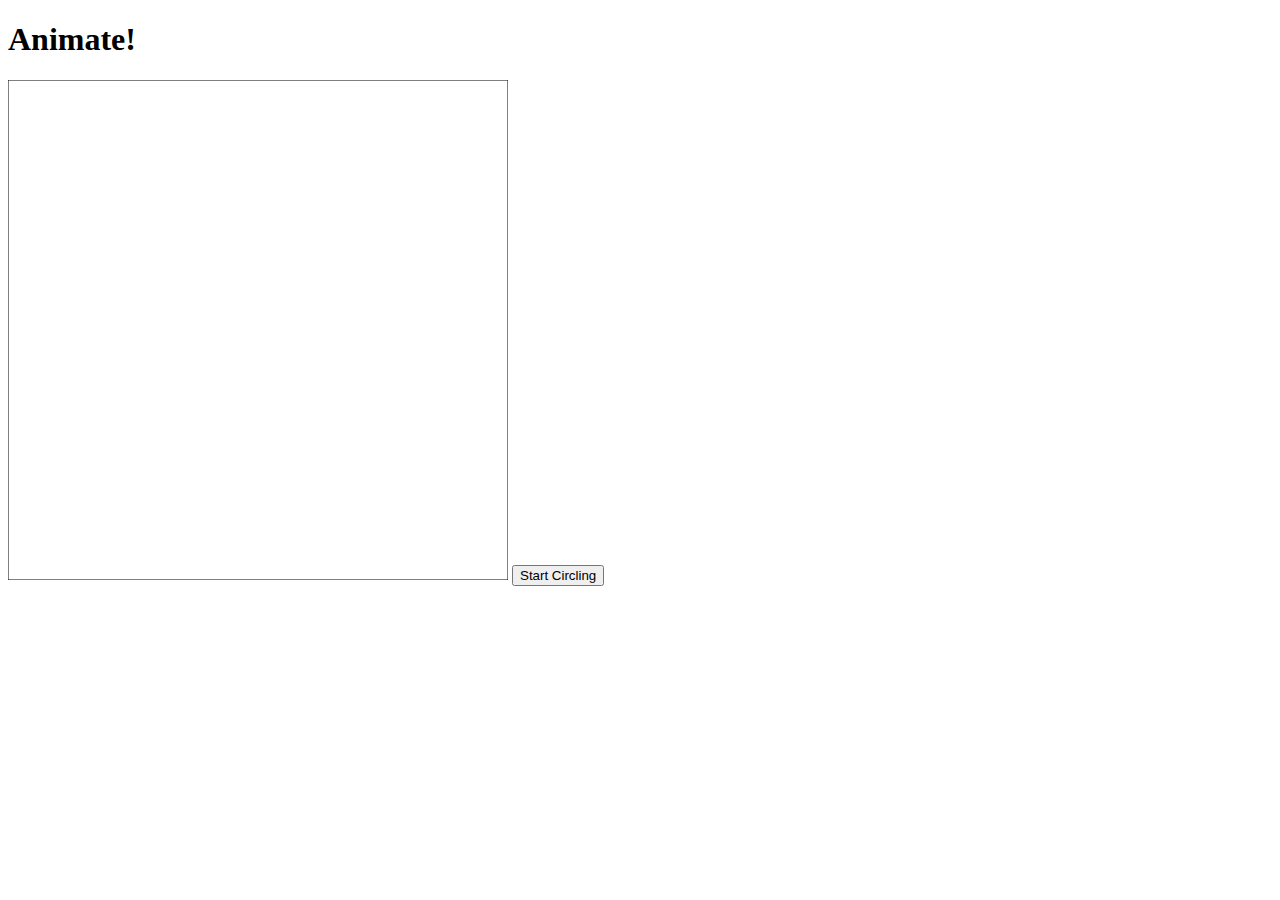
<file: hw02/index.html>
<!DOCTYPE html>
<html>
  <title>Animate!</title>
  <h1>Animate!</h1>
  <body>
    <canvas height = "500" width = "500" id = "playground"></canvas>
    <button id = "circle">Start Circling</button>
  </body>
  <script src = "./animate.js"></script>
</html>
</file>
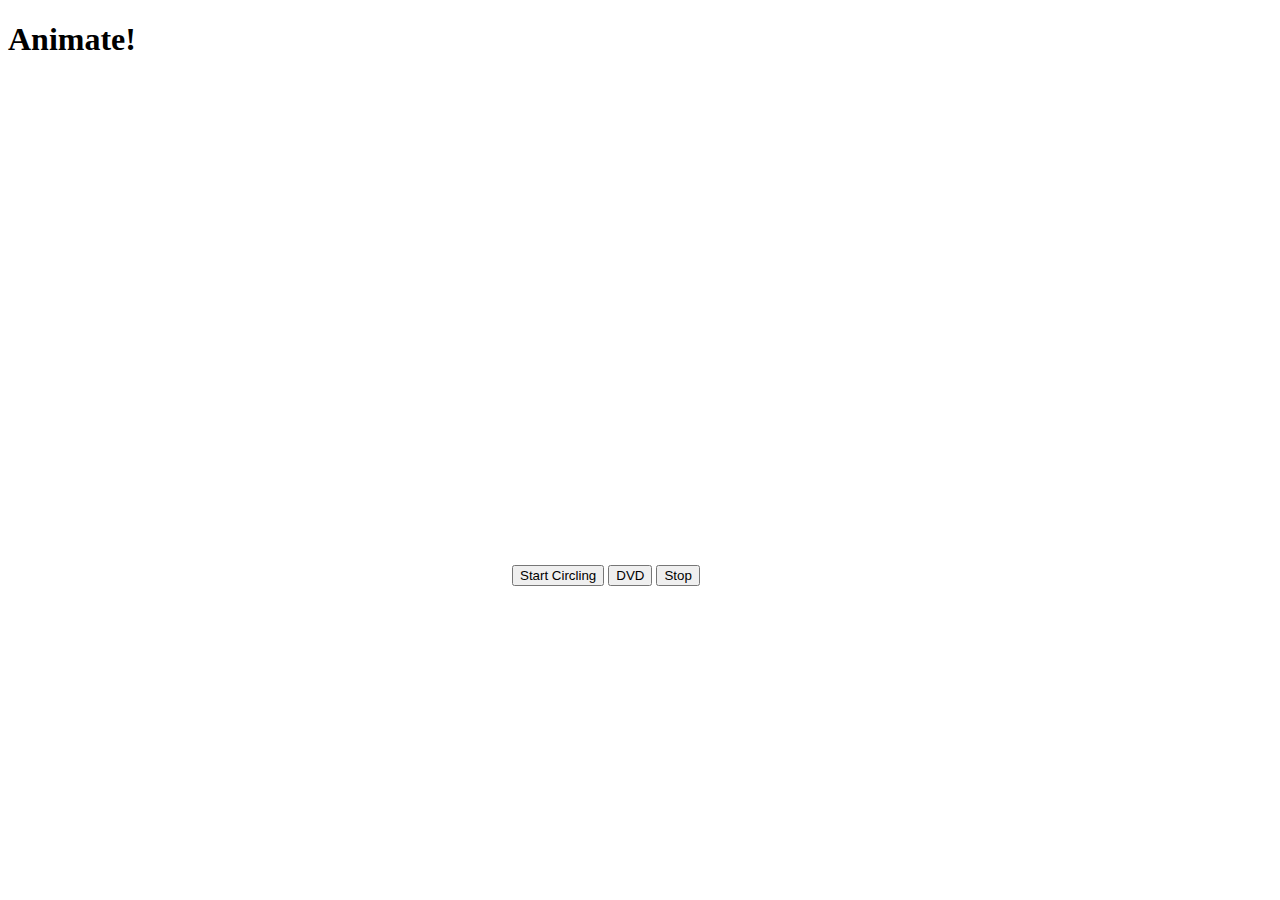
<file: hw03/index.html>
<!DOCTYPE html>
<html>
  <title>Animate!</title>
  <h1>Animate!</h1>
  <body>
    <canvas height = "500" width = "500" id = "playground"></canvas>
    <button id = "circle">Start Circling</button>
    <button id = "dvd">DVD</button>
    <button id = "stop">Stop</button>
  </body>
  <script src = "./animate.js"></script>
</html>
</file>
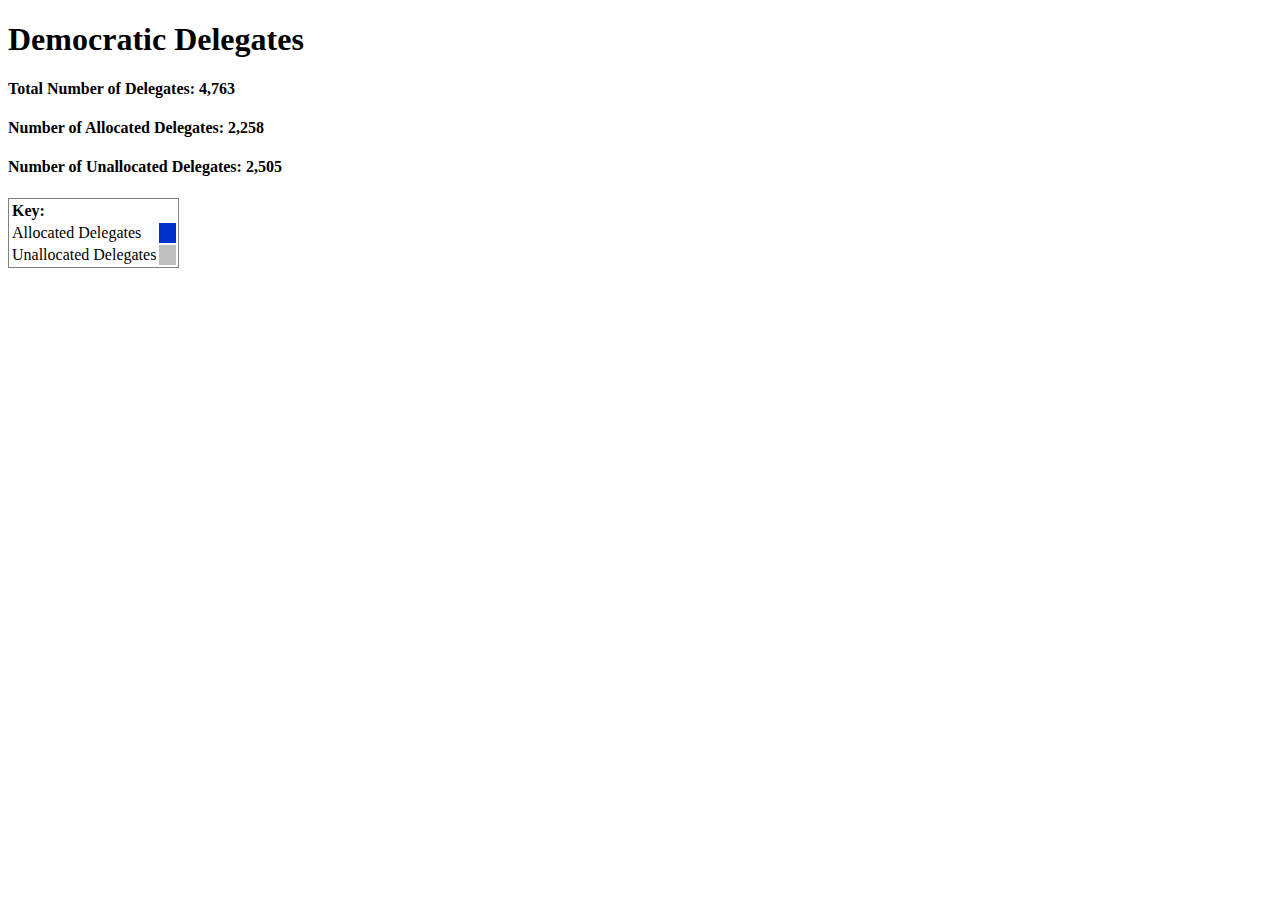
<file: hw05/index.html>
<!DOCTYPE html>
<html>
  <head>
    <title>Democratic Delegates</title>
    <link rel="stylesheet" href="css/style.css">
  </head>
  <body>
    <h1>Democratic Delegates</h1>
    <h4>Total Number of Delegates: 4,763</h4>
    <h4>Number of Allocated Delegates: 2,258</h4>
    <h4>Number of Unallocated Delegates: 2,505</h4>
    <table frame = "box">
      <tr><td><b>Key:</b><td></tr>
      <tr> 
	<td>Allocated Delegates</td>
	<td width = "15px" bgcolor = "#0033cc"></td>
      <tr>
	<td>Unallocated Delegates</td>
	<td width ="15px" bgcolor = "#bfbfbf"></td>
      </tr>
    </table>

    <br>
    <div class="chart"></div>
    <script src="https://d3js.org/d3.v3.min.js"></script>
    <script src="index.js"></script>
  </body>

</html>
</file>
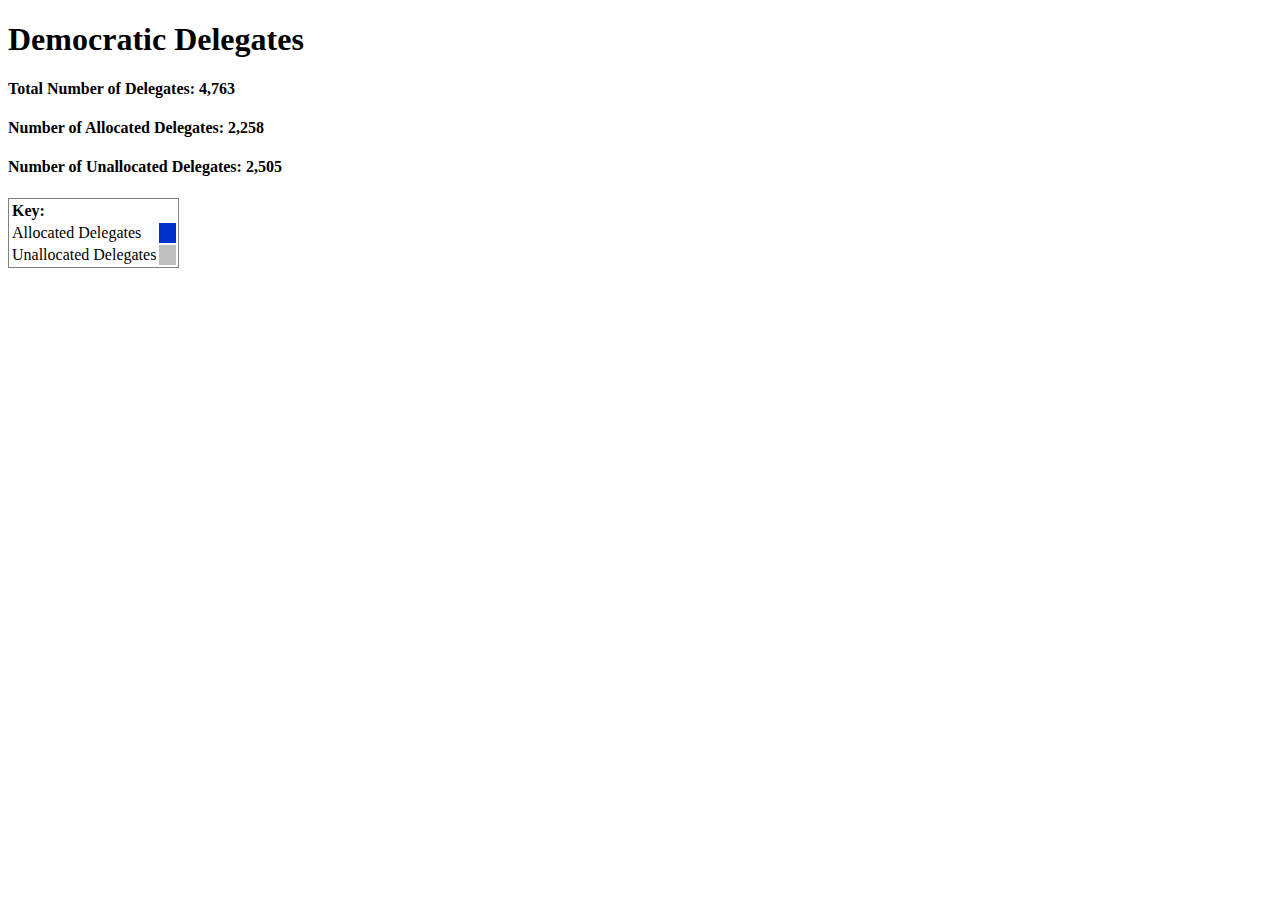
<file: hw06/index.html>
<!DOCTYPE html>
<html>
  <head>
    <title id = "party">Democratic Delegates</title>
    <link rel="stylesheet" href="css/style.css">
  </head>
  <body>
    <h1 id = "party">Democratic Delegates</h1>
    <h4 id = "total">Total Number of Delegates: 4,763</h4>
    <h4 id = "allocated">Number of Allocated Delegates: 2,258</h4>
    <h4 id = "unallocated">Number of Unallocated Delegates: 2,505</h4>
    <table frame = "box">
      <tr><td><b>Key:</b><td></tr>
      <tr> 
	<td>Allocated Delegates</td>
	<td id = "keyColor" width = "15px" bgcolor = "#0033cc"></td>
      <tr>
	<td>Unallocated Delegates</td>
	<td width ="15px" bgcolor = "#bfbfbf"></td>
      </tr>
    </table>

    <br>
    <div class="chart" id="chart"></div>
    <script src="https://d3js.org/d3.v3.min.js"></script>
    <script src="index.js"></script>
  </body>

</html>
</file>
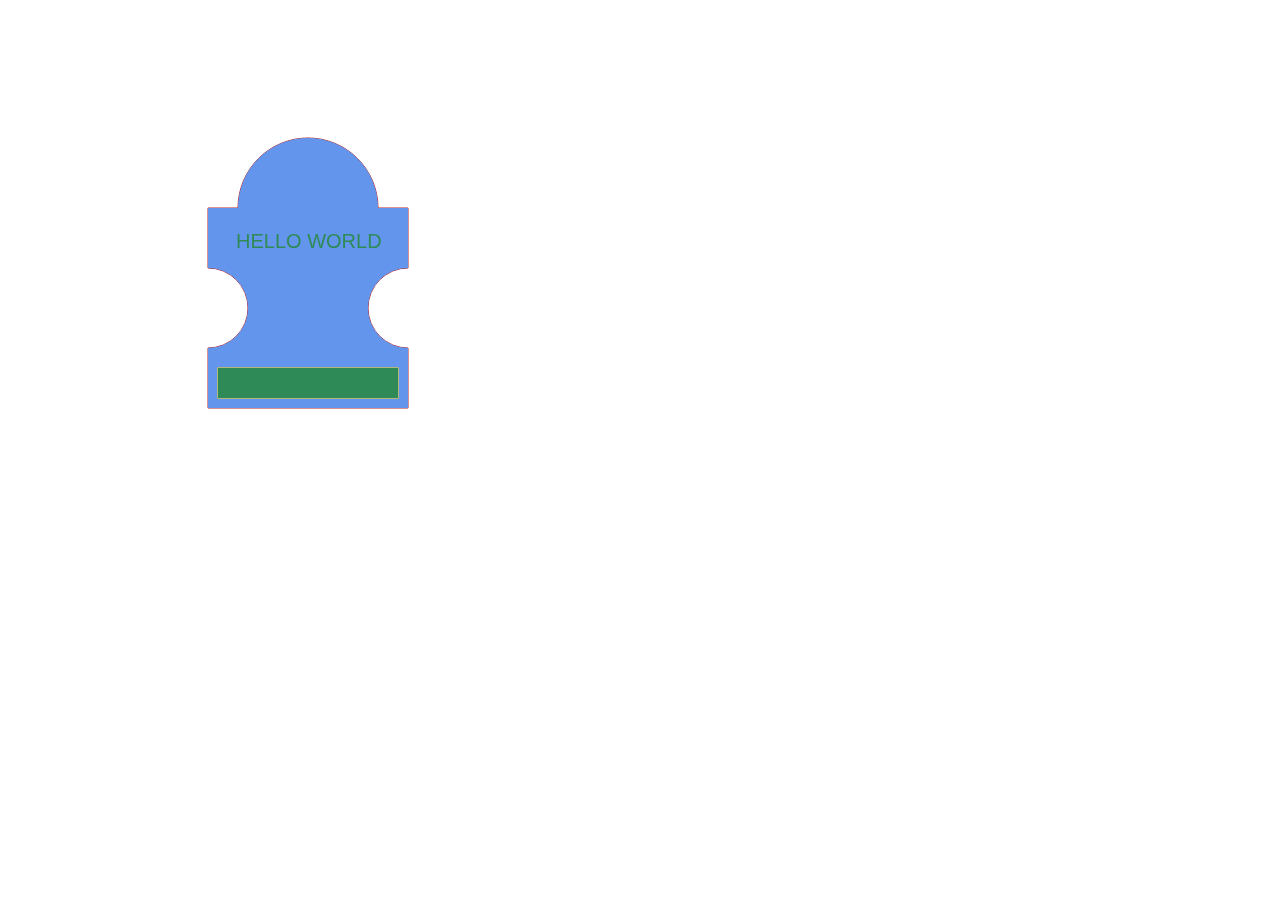
<file: hw01/hw1 - canvas/index.html>
<!DOCTYPE html>
<html>
    <head>
        <title>Homework #1 -- Intro to Canvas</title>
    </head>
    <body>
        <canvas height='538px' width='538px' id='ftb2maga'></canvas>
        <script src='./canvas.js'></script>
    </body>
</html>
</file>
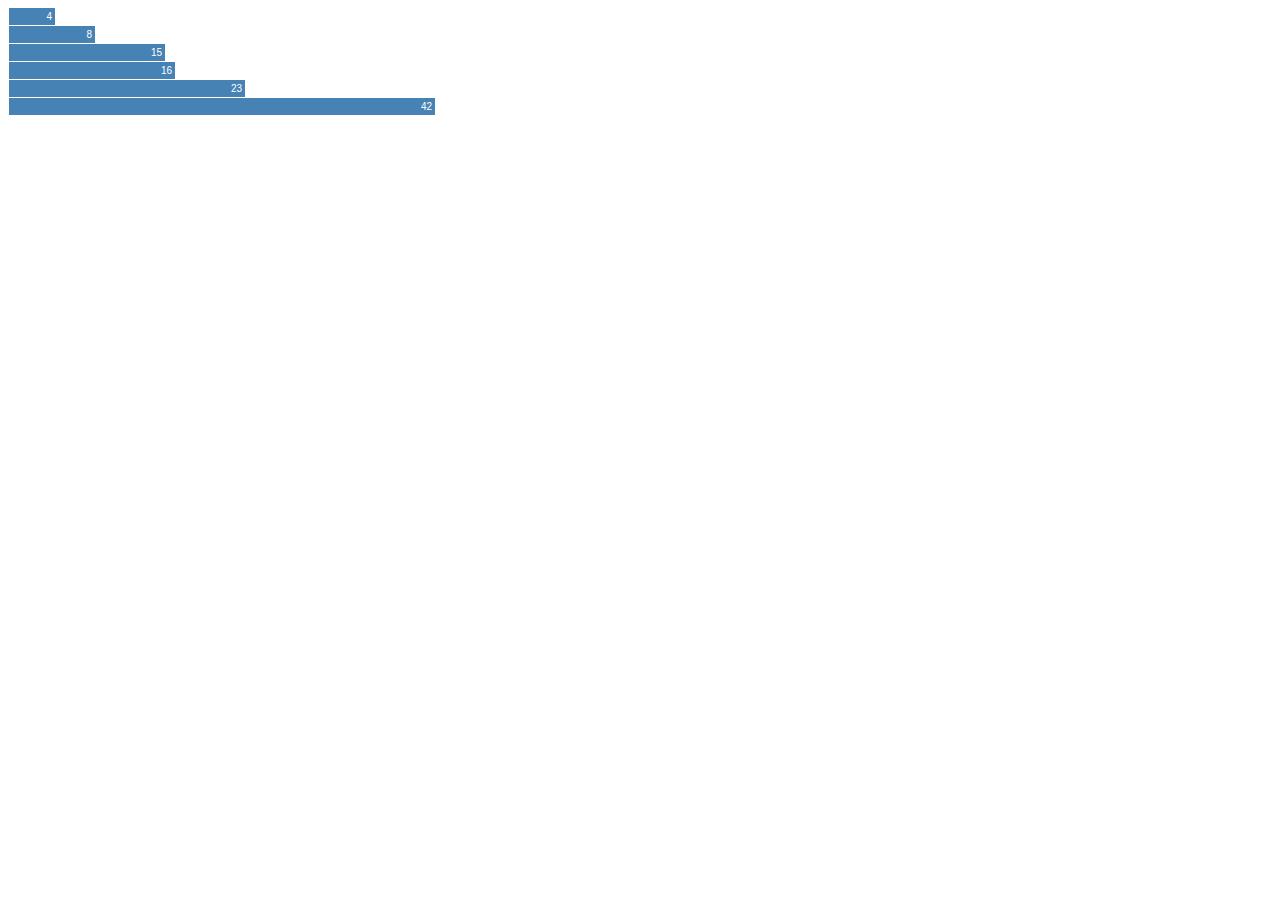
<file: sandbox/bar_chart/index.html>
<!DOCTYPE html>
<html>
  <style>
    .chart div {
    font: 10px sans-serif;
    background-color: steelblue;
    text-align: right;
    padding: 3px;
    margin: 1px;
    color: white;
    }
  </style>
  <head>
    <title>Chart</title>
  </head>
  
  
  <body>
    
    <div class = "chart">
      <div style="width:40px;">4</div>
      <div style="width:80px;">8</div>
      <div style="width:150px;">15</div>
      <div style="width:160px;">16</div>
      <div style="width:230px;">23</div>
      <div style="width:420px;">42</div>
</div>

 
  </body>
  <script src="http://d3js.org/d3.v3.min.js" charset="utf-8"></script>
</html>
</file>
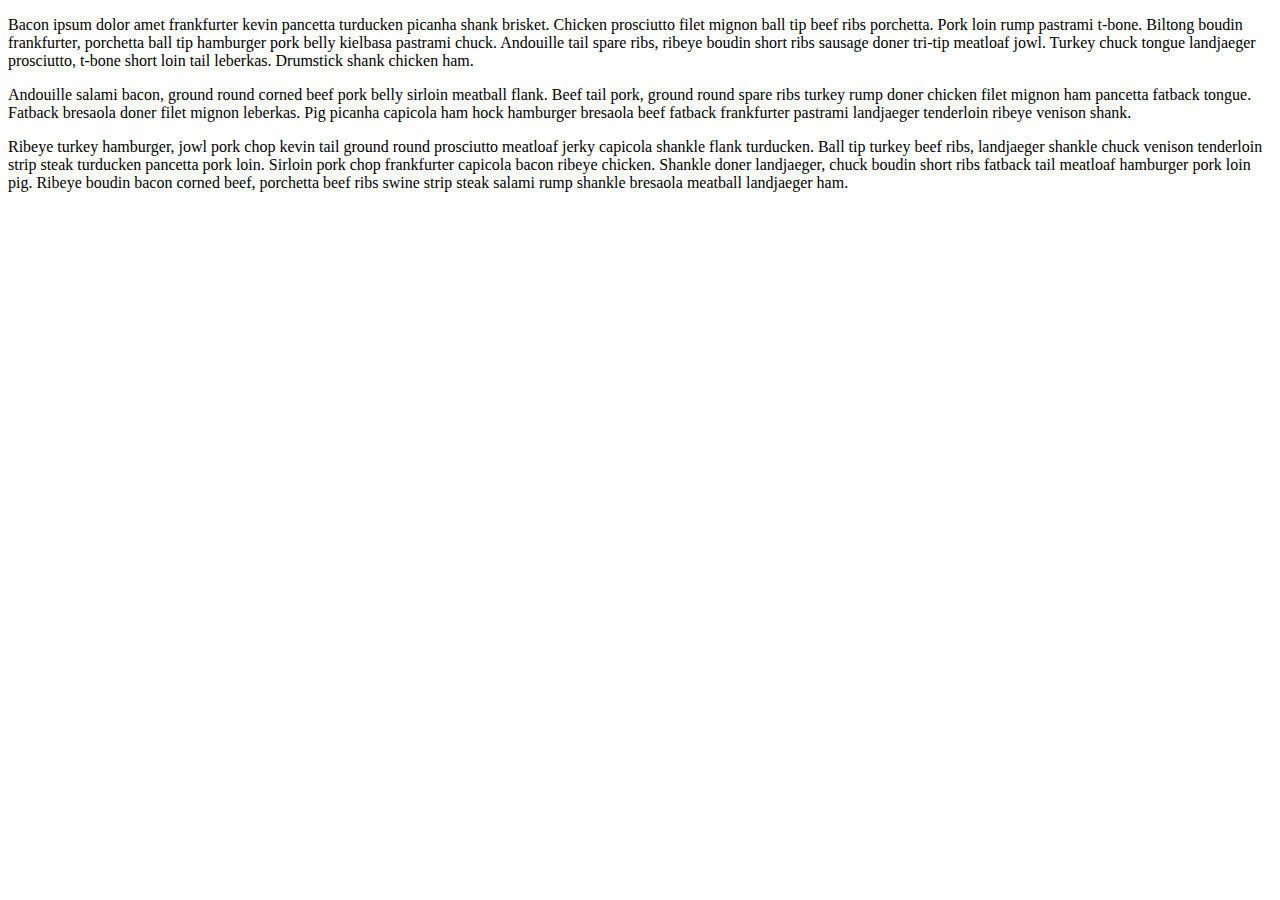
<file: sandbox/d3/index.html>
<!DOCTYPE html>
<html>
  <head>
    <title>Bacon Ipsum</title>
  </head>

  <body>
    <p>Bacon ipsum dolor amet frankfurter kevin pancetta turducken picanha shank brisket. Chicken prosciutto filet mignon ball tip beef ribs porchetta. Pork loin rump pastrami t-bone. Biltong boudin frankfurter, porchetta ball tip hamburger pork belly kielbasa pastrami chuck. Andouille tail spare ribs, ribeye boudin short ribs sausage doner tri-tip meatloaf jowl. Turkey chuck tongue landjaeger prosciutto, t-bone short loin tail leberkas. Drumstick shank chicken ham.</p>

    <p>Andouille salami bacon, ground round corned beef pork belly sirloin meatball flank. Beef tail pork, ground round spare ribs turkey rump doner chicken filet mignon ham pancetta fatback tongue. Fatback bresaola doner filet mignon leberkas. Pig picanha capicola ham hock hamburger bresaola beef fatback frankfurter pastrami landjaeger tenderloin ribeye venison shank.</p>

    <p>Ribeye turkey hamburger, jowl pork chop kevin tail ground round prosciutto meatloaf jerky capicola shankle flank turducken. Ball tip turkey beef ribs, landjaeger shankle chuck venison tenderloin strip steak turducken pancetta pork loin. Sirloin pork chop frankfurter capicola bacon ribeye chicken. Shankle doner landjaeger, chuck boudin short ribs fatback tail meatloaf hamburger pork loin pig. Ribeye boudin bacon corned beef, porchetta beef ribs swine strip steak salami rump shankle bresaola meatball landjaeger ham.</p>
    </body>
  <script src="http://d3js.org/d3.v3.min.js" charset="utf-8"></script>
  <script>
    d3.selectAll("p").style("color", "yellow");
    d3.select("body").style("background-color", "green");
  </script>
</html>
</file>
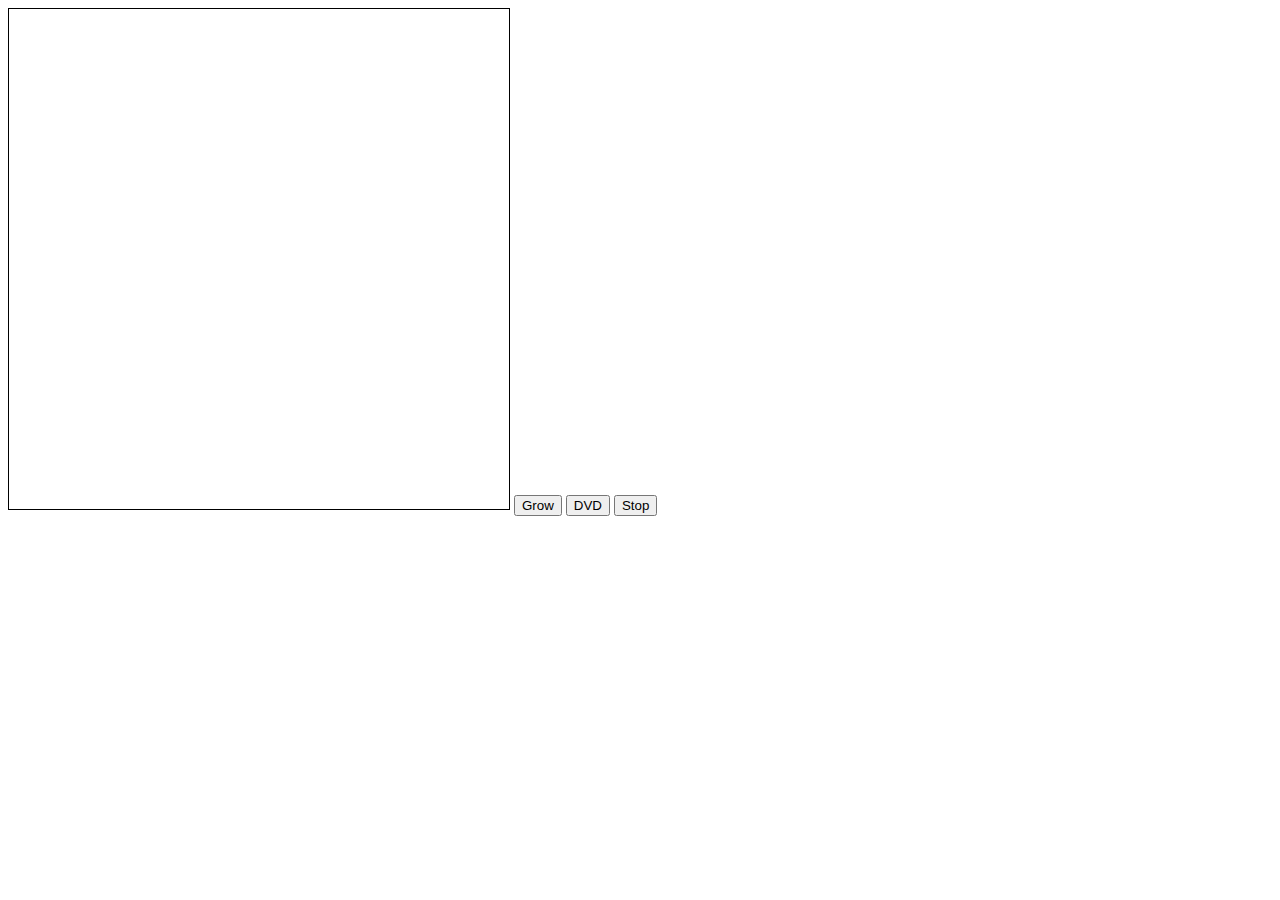
<file: hw04/svg_demo.html>
<!DOCTYPE html>
<html>
  <head> 
    <title>SVG Demo 2</title> 
  </head>
  <body>
    <svg id="vimage" height="500" width="500" style="border: 1px solid;">
    </svg>
    <button id="grow">Grow</button>
    <button id="dvd">DVD</button>
    <button id="stop">Stop</button>
  </body>
  <script src="svg.js"></script>
</html>
</file>
<file: hw05/css/style.css>
.chart div{
  font: 15px sans-serif;
  color: black;
  text-align: right;
  padding: 4px;
  margin: 1px;
  white-space: nowrap;
}
</file>
<file: hw06/css/style.css>
.chart div{
  font: 15px sans-serif;
  color: black;
  text-align: right;
  padding: 4px;
  margin: 1px;
  white-space: nowrap;
}
</file>
